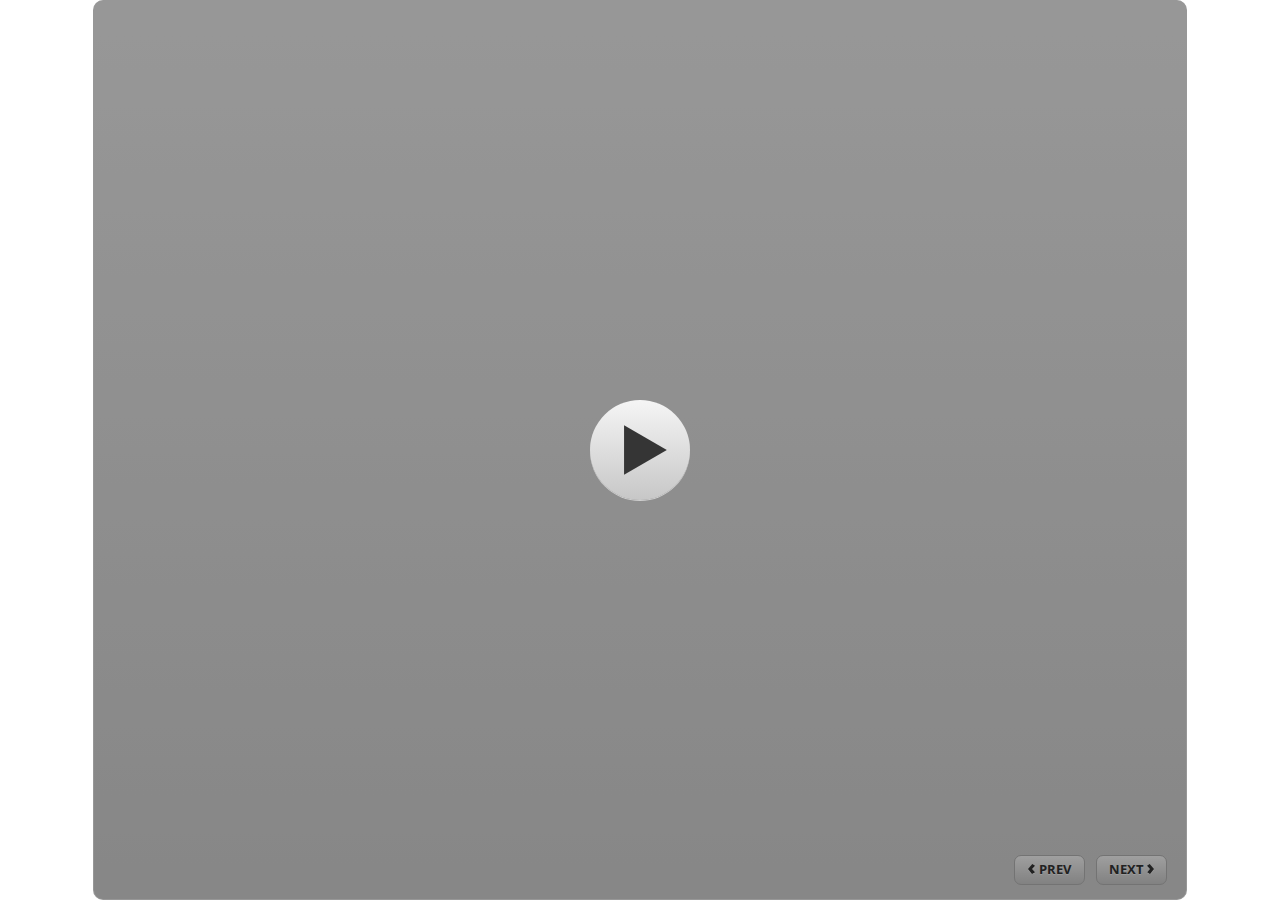
<file: index.html>
<!DOCTYPE html>
<html lang="en-US">
<head>
  <meta charset="utf-8">
  <!-- Created using Storyline 3 - http://www.articulate.com  -->
  <!-- version: 3.11.23355.0 -->
  <title>Pembelajaran Modifikasi Permainan Bola Basket</title>
  <meta http-equiv="x-ua-compatible" content="IE=edge" />
  <meta name="viewport" content="width=device-width, initial-scale=1.0, user-scalable=no, shrink-to-fit=no, minimal-ui" />
  <meta name="apple-mobile-web-app-capable" content="yes" />
  <style>
    html, body { height: 100%; padding: 0; margin: 0 }
    #app { height: 100%; width: 100%; }
  </style>
  
  <script>window.THREE = { };</script>
</head>
<body style="background: #FFFFFF" class="cs-HTML theme-classic">
  <!-- 360 -->
  <script>!function(e){function n(e,i){return e.test(i)}function i(e){var i=e||navigator.userAgent,o=i.split("[FBAN");if(void 0!==o[1]&&(i=o[0]),this.apple={phone:n(t,i),ipod:n(d,i),tablet:!n(t,i)&&n(s,i),device:n(t,i)||n(d,i)||n(s,i)},this.amazon={phone:n(h,i),tablet:!n(h,i)&&n(a,i),device:n(h,i)||n(a,i)},this.android={phone:n(h,i)||n(b,i),tablet:!n(h,i)&&!n(b,i)&&(n(a,i)||n(r,i)),device:n(h,i)||n(a,i)||n(b,i)||n(r,i)},this.windows={phone:n(l,i),tablet:n(p,i),device:n(l,i)||n(p,i)},this.other={blackberry:n(f,i),blackberry10:n(u,i),opera:n(c,i),firefox:n(A,i),chrome:n(w,i),device:n(f,i)||n(u,i)||n(c,i)||n(A,i)||n(w,i)},this.seven_inch=n(v,i),this.any=this.apple.device||this.android.device||this.windows.device||this.other.device||this.seven_inch,this.phone=this.apple.phone||this.android.phone||this.windows.phone,this.tablet=this.apple.tablet||this.android.tablet||this.windows.tablet,"undefined"==typeof window)return this}function o(){var e=new i;return e.Class=i,e}var t=/iPhone/i,d=/iPod/i,s=/iPad/i,b=/(?=.*\bAndroid\b)(?=.*\bMobile\b)/i,r=/Android/i,h=/(?=.*\bAndroid\b)(?=.*\bSD4930UR\b)/i,a=/(?=.*\bAndroid\b)(?=.*\b(?:KFOT|KFTT|KFJWI|KFJWA|KFSOWI|KFTHWI|KFTHWA|KFAPWI|KFAPWA|KFARWI|KFASWI|KFSAWI|KFSAWA)\b)/i,l=/IEMobile/i,p=/(?=.*\bWindows\b)(?=.*\bARM\b)/i,f=/BlackBerry/i,u=/BB10/i,c=/Opera Mini/i,w=/(CriOS|Chrome)(?=.*\bMobile\b)/i,A=/(?=.*\bFirefox\b)(?=.*\bMobile\b)/i,v=new RegExp("(?:Nexus 7|BNTV250|Kindle Fire|Silk|GT-P1000)","i");"undefined"!=typeof module&&module.exports&&"undefined"==typeof window?module.exports=i:"undefined"!=typeof module&&module.exports&&"undefined"!=typeof window?module.exports=o():"function"==typeof define&&define.amd?define("isMobile",[],e.isMobile=o()):e.isMobile=o()}(this);
    window.isMobile.apple.tablet = window.isMobile.apple.tablet ||
      (navigator.platform === 'MacIntel' && navigator.maxTouchPoints > 1);
    window.isMobile.apple.device = window.isMobile.apple.device || window.isMobile.apple.tablet;
    window.isMobile.tablet = window.isMobile.tablet || window.isMobile.apple.tablet;
    window.isMobile.any = window.isMobile.any || window.isMobile.apple.tablet;
  </script>

  <div id="focus-sink" aria-hidden="true" tabIndex="-1"></div>

  <div id="preso"></div>
  <script>
    window.DS = {};
    window.globals = {
      DATA_PATH_BASE: '',
      HAS_FRAME: true,
      HAS_SLIDE: true,

      lmsPresent: false,
      tinCanPresent: false,
      cmi5Present: false,
      aoSupport: false,
      scale: 'show all',
      captureRc: false,
      browserSize: 'optimal',
      bgColor: '#FFFFFF',
      features: '',
      themeName: 'classic',
      preloaderColor: '#FFFFFF',
      suppressAnalytics: false,
      productChannel: 'perpetual',
      publishSource: 'storyline',
      aid: '',
      cid: 'd4aa8393-c74a-4fec-aa76-dfd77280f601',
      playerVersion: '3.11.23355.0',
      maxIosVideoElements: 5,

      
      parseParams: function(qs) {
        if (window.globals.parsedParams != null) {
          return window.globals.parsedParams;
        }
        qs = (qs || window.location.search.substr(1)).split('+').join(' ');
        var params = {},
            tokens,
            re = /[?&]?([^=]+)=([^&]*)/g;

        while (tokens = re.exec(qs)) {
          params[decodeURIComponent(tokens[1]).trim()] =
            decodeURIComponent(tokens[2]).trim();
        }
        window.globals.parsedParams = params;
        return params;
      }

    };

    (function() {

      var classTypes = [ 'desktop', 'mobile', 'phone', 'tablet' ];

      var addDeviceClasses = function(prefix, testObj) {
        var curr, i;
        for (i = 0; i < classTypes.length; i++) {
          curr = classTypes[i];
          if (testObj[curr]) {
            document.body.classList.add(prefix + curr);
          }
        }
      };

      var params = window.globals.parseParams(),
          isDevicePreview = params.devicepreview === '1',
          isPhoneOverride = params.deviceType === 'phone' || (isDevicePreview && params.phone == '1'),
          isTabletOverride = (params.deviceType === 'tablet' || isDevicePreview) && !isPhoneOverride,
          isMobileOverride = isPhoneOverride || isTabletOverride;

      var deviceView = {
        desktop: !window.isMobile.any && !isMobileOverride,
        mobile: window.isMobile.any || isMobileOverride,
        phone: isPhoneOverride || (window.isMobile.phone && !isTabletOverride),
        tablet: isTabletOverride || window.isMobile.tablet
      };

      window.globals.deviceView = deviceView;
      window.isMobile.desktop = !window.isMobile.any;
      window.isMobile.mobile = window.isMobile.any;

      addDeviceClasses('view-', deviceView);

    })();
  </script>
  
  <script src='story_content/user.js' type=text/javascript></script>
  <div class="slide-loader"></div>

  <script type="text/javascript">
    if (window.globals.deviceView.isMobile) { var doc = document, loader = doc.body.querySelector('.slide-loader'); [ 1, 2, 3 ].forEach(function(n) { var d = doc.createElement('div'); d.style.backgroundColor = window.globals.preloaderColor; d.classList.add('mobile-loader-dot'); d.classList.add('dot' + n); loader.appendChild(d); }); }
  </script>

  <div class="mobile-load-title-overlay" style="display: none">
    <div class="mobile-load-title">Pembelajaran Modifikasi Permainan Bola Basket</div>
  </div>

  <div class="mobile-chrome-warning"></div>

  <script>
    
    if (window.autoSpider && window.vInterfaceObject) {
      document.querySelector('.mobile-load-title-overlay').style.display = 'none';
    }
  </script>

  

  <link rel="stylesheet" href="html5/data/css/output.min.css" data-noprefix />
</body>
<script src="html5/lib/scripts/ds-bootstrap.min.js"></script>
</html>
</file>
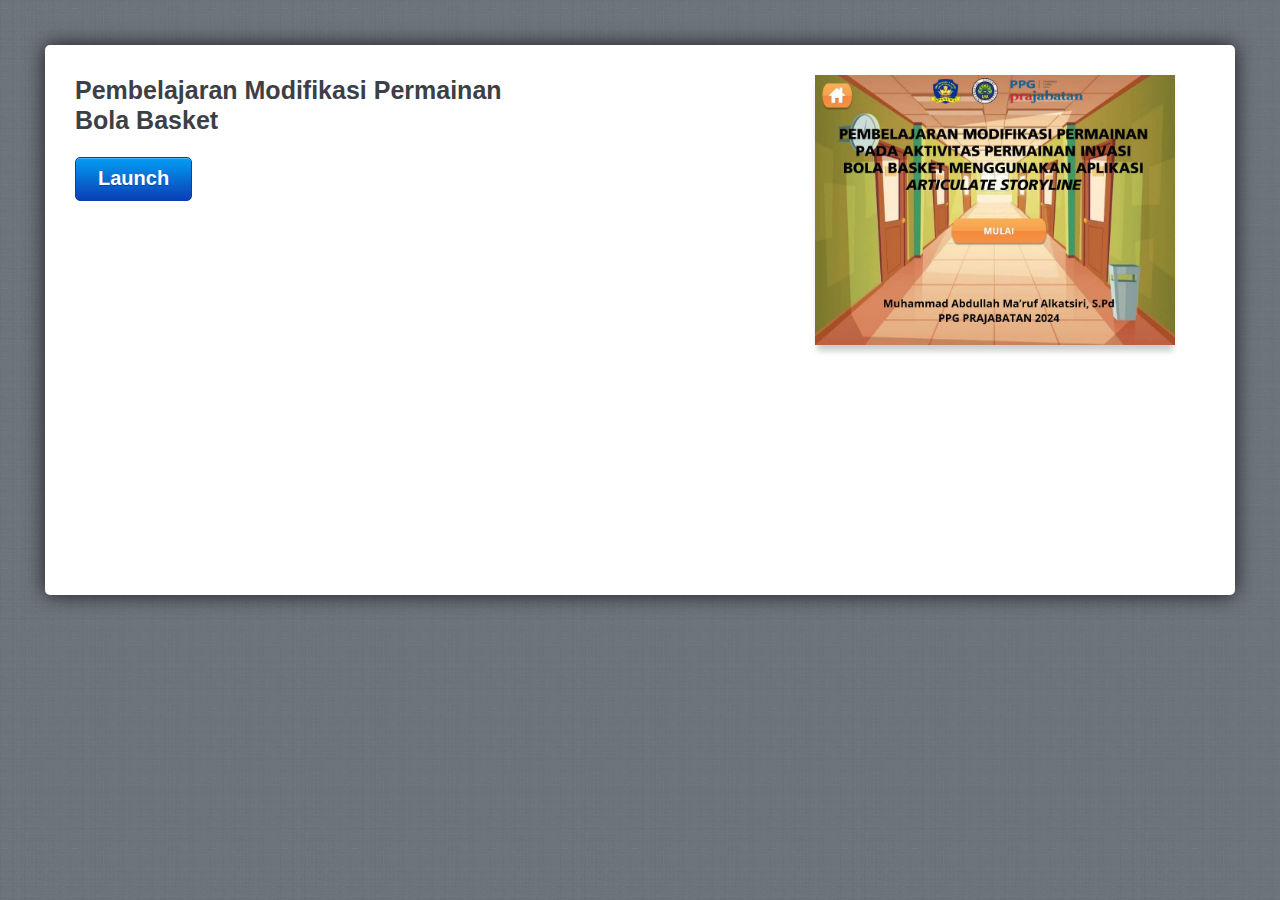
<file: amplaunch.html>
<!DOCTYPE html PUBLIC "-//W3C//DTD XHTML 1.0 Transitional//EN" "http://www.w3.org/TR/xhtml1/DTD/xhtml1-transitional.dtd">
<html xmlns="http://www.w3.org/1999/xhtml" xml:lang="en" lang="en">
<head>
	<title>Pembelajaran Modifikasi Permainan Bola Basket</title>
	
	 <script>
		var g_strLink;
	
		function buildLaunchLink()
		{
			var g_strProjectId = "6OknRd6AwN6";
			var strHash = document.location.hash;
			document.location.hash = "";

			var strPath = window.location.protocol + "//" + window.location.host;
			var arrPath = window.location.pathname.split("/");

			arrPath.length = arrPath.length - 1;
			strPath += arrPath.join("/");
			strPath = strPath.replace(/ /g, "%20");

			g_strLink = "path=" + strPath;
			g_strLink += "&projectid=" + g_strProjectId;
			
			var strQuery = strHash.substr(1);
			g_strLink += "&" + decodeURIComponent(strQuery);
			g_strLink = escape(g_strLink);
		}
		
		function isAndroid()
		{
			return (navigator.userAgent.indexOf("Android") > -1);
		}
		
		function isIOS()
		{
			return (navigator.userAgent.indexOf("AppleWebKit/") > -1 && navigator.userAgent.indexOf("Mobile/") > -1);
		}

		function UpdateLaunchUrl()
		{
			var strLink = (isAndroid()) ? "intent://?" + g_strLink + "#Intent;scheme=artmobileplayer;package=air.com.articulate.articulatemobileplayer;end" :
										 "artmobileplayer://?" + g_strLink;
										
			var linkTarget = document.getElementById('launch');
			linkTarget.href = strLink;
			
			if (isAndroid())
			{
				window.location = strLink;
			}
		}
		
		function writeMeta()
		{
			var meta = document.createElement('meta');
			meta.name = "apple-itunes-app";
			meta.content = "app-id=505546381, app-argument=artmobileplayer://?" + g_strLink;
			document.getElementsByTagName('head')[0].appendChild(meta);
		}
		
		buildLaunchLink();
		writeMeta();

	 </script>

	<!-- META -->
	<meta http-equiv="content-type" content="text/html; charset=utf-8">
	<meta name="viewport" content="width=device-width, initial-scale=1.0, maximum-scale=1.0, user-scalable=0">

	<style>
		html,body,div,h1,p,a{margin:0;padding:0;border:0;font-weight:inherit;font-style:inherit;font-size:100%;font-family:inherit;vertical-align:baseline}
		a img{border:0; width: 290px}
		body{font-family:Helvetica,Arial,Verdana,sans-serif;line-height:1.5;color:#434750;background:#737d85;position:relative;font-size:75%}
		h1{font-size:3em;line-height:1;margin-bottom:.5em;font-weight:400;color:#434750}
		a,a:focus,a:hover{color:#434750;text-decoration:none;outline:0}
		.button{float:left;font-size:14px;font-weight:700;color:#fff;text-shadow:0 -1px 0 rgba(0,0,0,.75);padding:5px 22px 0;height:25px;border:1px solid #010101;-webkit-box-shadow:0 1px 0 rgba(255,255,255,.12),inset 0 1px 0 rgba(255,255,255,.25);-webkit-border-radius:5px;background:-webkit-gradient(linear,left top,left bottom,from(#5d636b),to(#25272a),color-stop(.5,#494e54),color-stop(.51,#35393d))}
		body.launch{background:url(mobile/linen_background.jpg) repeat}
		div.container{background:#fff;height:490px;margin:45px;padding:30px;-webkit-border-radius:5px;-webkit-box-shadow:0 0 20px rgba(0,0,0,.75)}
		div.screenshot{float:right;width:390px;padding-left:20px;padding-bottom:10px}
		div.screenshot img{-webkit-box-shadow:0 8px 6px -2px rgba(0,0,0,.2); width: 360px;}
		div.container div.launch_meta{float:left;width:450px}
		div.container h1{color:#3c4046;font-weight:700;font-size:25px;line-height:1.2em;font-family:'Helvetica Neue',Helvetica,Arial}
		div.container p{font-size:16px;line-height:1.4em;font-family:'Helvetica Neue',Helvetica,Arial;margin:0 0 1.4em}
		div.container a.button{font-size:20px;color:#fff;background:#0272ed;text-shadow:0 1px 0 rgba(11,62,180,1);padding:5px 22px 12px;border:1px solid #0b3eb4;-webkit-box-shadow:0 1px 0 rgba(255,255,255,.12),inset 0 1px 0 rgba(255,255,255,.25);-webkit-border-radius:5px;background:-webkit-gradient(linear,left top,left bottom,from(#039ef4),to(#0b3eb4))}
		div.mobile_app{background:url(mobile/mobile_icon.png) no-repeat;padding-left:148px;padding-top:20px}
		div.mobile_app h1{margin:0;line-height:1.4em}
		div.mobile_app a{color:#027fef;text-decoration:underline}
		div.container a.app_store{width:172px;height:54px;text-indent:-9000px;display:block;background:url(mobile/app_store.png)}
		@media only screen and (max-device-width:1024px) and (orientation:portrait){
			div.container{height:750px}
			div.screenshot{width:290px}
			div.screenshot img{width:290px}
			div.container div.launch_meta{float:left;width:300px}
			div.mobile_app h1{font-size:24px}
		}
		a.install { display:inline-block; overflow:hidden; background:url(http://linkmaker.itunes.apple.com/images/badges/en-us/badge_appstore-lrg.svg) no-repeat; width:165px; height:40px; position: relative; bottom: 120px; float:right; padding-right:50px;}

	</style>
</head>
	
<body class="launch" onload="UpdateLaunchUrl()">

	<div class="wrap">
	
		<div class="container">
			<div class="launch_meta">
				<h1>Pembelajaran Modifikasi Permainan Bola Basket</h1>
				<p></p>
				<a id="launch" href="#" class="button" target="_top">Launch</a>
			</div>
			<div class="screenshot">
				<img src="story_content/thumbnail.jpg"  />
			</div>
		</div>
		<script>
			if (isIOS())
			{
				document.write("<a class='install' href='https://geo.itunes.apple.com/us/app/articulate-mobile-player/id505546381?mt=8' ></a>");
			}
		</script>
	</div>
</body>

</html>
</file>
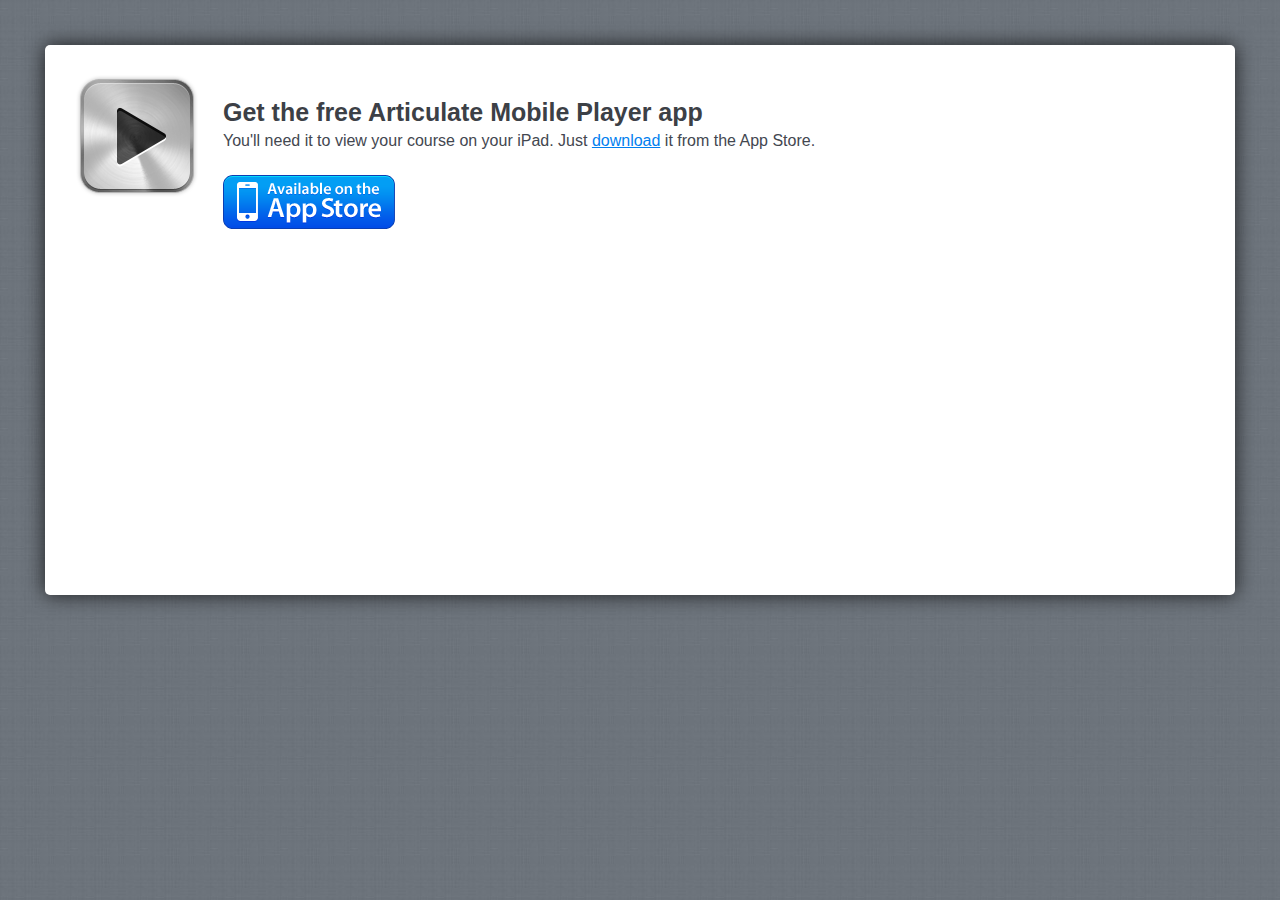
<file: mobile/mobileinstall.html>
<!DOCTYPE html PUBLIC "-//W3C//DTD XHTML 1.0 Transitional//EN" "http://www.w3.org/TR/xhtml1/DTD/xhtml1-transitional.dtd">
<html xmlns="http://www.w3.org/1999/xhtml" xml:lang="en" lang="en">
<head>
	<title>Pembelajaran Modifikasi Permainan Bola Basket</title>
			
	<!-- META -->
	<meta http-equiv="content-type" content="text/html; charset=utf-8">
	<meta name="viewport" content="width=device-width; initial-scale=1.0; maximum-scale=1.0; user-scalable=0;">

	<style>
		html,body,div,h1,p,a{margin:0;padding:0;border:0;font-weight:inherit;font-style:inherit;font-size:100%;font-family:inherit;vertical-align:baseline}
		a img{border:0; width 290}
		body{font-family:Helvetica,Arial,Verdana,sans-serif;line-height:1.5;color:#434750;background:#737d85;position:relative;font-size:75%}
		h1{font-size:3em;line-height:1;margin-bottom:.5em;font-weight:400;color:#434750}
		a,a:focus,a:hover{color:#434750;text-decoration:none;outline:0}
		.button{float:left;font-size:14px;font-weight:700;color:#fff;text-shadow:0 -1px 0 rgba(0,0,0,.75);padding:5px 22px 0;height:25px;border:1px solid #010101;-webkit-box-shadow:0 1px 0 rgba(255,255,255,.12),inset 0 1px 0 rgba(255,255,255,.25);-webkit-border-radius:5px;background:-webkit-gradient(linear,left top,left bottom,from(#5d636b),to(#25272a),color-stop(.5,#494e54),color-stop(.51,#35393d))}
		body.launch{background:url(linen_background.jpg) repeat}
		div.container{background:#fff;height:490px;margin:45px;padding:30px;-webkit-border-radius:5px;-webkit-box-shadow:0 0 20px rgba(0,0,0,.75)}
		div.screenshot{float:right;width:390px;padding-left:20px;padding-bottom:10px}
		div.screenshot img{-webkit-box-shadow:0 8px 6px -2px rgba(0,0,0,.2); width: 360px;}
		div.container div.launch_meta{float:left;width:450px}
		div.container h1{color:#3c4046;font-weight:700;font-size:25px;line-height:1.2em;font-family:'Helvetica Neue',Helvetica,Arial}
		div.container p{font-size:16px;line-height:1.4em;font-family:'Helvetica Neue',Helvetica,Arial;margin:0 0 1.4em}
		div.container a.button{font-size:20px;color:#fff;background:#0272ed;text-shadow:0 1px 0 rgba(11,62,180,1);padding:5px 22px 12px;border:1px solid #0b3eb4;-webkit-box-shadow:0 1px 0 rgba(255,255,255,.12),inset 0 1px 0 rgba(255,255,255,.25);-webkit-border-radius:5px;background:-webkit-gradient(linear,left top,left bottom,from(#039ef4),to(#0b3eb4))}
		div.mobile_app{padding-left:148px;padding-top:20px}
		div.mobile_app h1{margin:0;line-height:1.4em}
		div.mobile_app a{color:#027fef;text-decoration:underline}
		div.container a.app_store{width:172px;height:54px;text-indent:-9000px;display:block;background:url(app_store.png)}
		@media only screen and (max-device-width:1024px) and (orientation:portrait){
			div.container{height:750px}
			div.screenshot{width:290px}
			div.screenshot img{width:290px}
			div.container div.launch_meta{float:left;width:300px}
			div.mobile_app h1{font-size:24px}
		}

	</style>
	<script>
		var g_strHash = document.location.hash;
		document.location.hash = "";
		
		function InstallApp()
		{
			setTimeout(RedirectLaunchPage, 50);
			
			var strAppUrl = "itms-apps://itunes.apple.com/us/app/articulate-mobile-player/id505546381?ls=1&mt=8";
			
			document.location = strAppUrl;
			
			return false;
		}
		
		function RedirectLaunchPage()
		{
			document.location = "../amplaunch.html" + g_strHash;
		}
	</script>
	
</head>

<body class="launch">

	<div class="wrap">
		<div class="container">
			<a href="#" onclick="return InstallApp()"><img style="position:absolute;" src="mobile_icon.png"></img></a>
			<div class="mobile_app">
				<h1>Get the free Articulate Mobile Player app</h1>
				<p>You'll need it to view your course on your iPad. Just <a href="#" onclick="return InstallApp()" title="Download the Articulate Mobile Player app">download</a> it from the App Store.</p>
				<a href="#" onclick="return InstallApp()" class="app_store">Available on the App Store</a>
			</div>
		</div>
	</div>
</body>

</html>
</file>
<file: html5/data/css/output.min.css>
@font-face {
  font-family: 'Open SansBold CharsBold28644F26';
  src: url('[data-uri]');
  font-style: normal;
  font-weight: normal;
}
@font-face {
  font-family: 'Open Sans Charset1_ 5uH1CFFD8B5';
  src: url('[data-uri]');
  font-style: normal;
  font-weight: normal;
}
@font-face {
  font-family: 'Articulate ExtrabolBoldAC2E7736';
  src: url('[data-uri]');
  font-style: normal;
  font-weight: normal;
}
@font-face {
  font-family: 'Articulate ExtrabItalic02C0E83C';
  src: url('[data-uri]');
  font-style: normal;
  font-weight: normal;
}
@font-face {
  font-family: 'Articulate Extrabolbold38A47FBE';
  src: url('[data-uri]');
  font-style: normal;
  font-weight: normal;
}
@font-face {
  font-family: 'Times New Roman Charset563D658F';
  src: url('[data-uri]');
  font-style: normal;
  font-weight: normal;
}
@font-face {
  font-family: 'Open Sans ExtraboldBold34DA8EF1';
  src: url('[data-uri]');
  font-style: normal;
  font-weight: normal;
}
@font-face {
  font-family: 'Times New RomanBoldBoldD6D83904';
  src: url('[data-uri]');
  font-style: normal;
  font-weight: normal;
}
@font-face {
  font-family: 'Times New RomanItItalic3F483FDE';
  src: url('[data-uri]');
  font-style: normal;
  font-weight: normal;
}
@font-face {
  font-family: 'Open Sans Charset0_v9TY33EDE6F2';
  src: url('[data-uri]');
  font-style: normal;
  font-weight: normal;
}
.cs-pxabnsnfns00000000001 .cs-infopanel  {
  box-shadow: 0 1px 0 rgba(184, 184, 184, 1);
  background: rgba(255, 255, 255, 1);
}
.cs-pxabnsnfns00000000001 .cs-infopanel .cs-link {
  color: rgba(124, 34, 128, 1);
}
.cs-pxabnsnfns00000000001 .cs-infopanel .cs-link:hover {
  color: rgba(0, 0, 238, 1);
}
.cs-pxabnsnfns00000000001 .cs-infopanel .cs-name {
  color: rgba(68, 68, 68, 1);
}
.cs-pxabnsnfns00000000001 .cs-infopanel .cs-title {
  color: rgba(153, 153, 153, 1);
}
.cs-pxabnsnfns00000000001 .cs-infopanelpopup  {
  box-shadow: 0 1px 0 rgba(184, 184, 184, 1);
  background: linear-gradient(180deg, rgba(233, 233, 233, 1) 0%, rgba(207, 207, 207, 1) 100%);
}
.cs-pxabnsnfns00000000001 .cs-infopanelpopup .cs-link {
  color: rgba(124, 34, 128, 1);
}
.cs-pxabnsnfns00000000001 .cs-infopanelpopup .cs-link:hover {
  color: rgba(0, 0, 238, 1);
}
.cs-pxabnsnfns00000000001 .cs-infopanelpopup .cs-name {
  color: rgba(68, 68, 68, 1);
}
.cs-pxabnsnfns00000000001 .cs-infopanelpopup .cs-bio {
  color: rgba(153, 153, 153, 1);
}
.cs-pxabnsnfns00000000001 .cs-timer  {
  color: rgba(85, 85, 85, 1);
}
.cs-pxabnsnfns00000000001 .cs-duration stop:first-child {
  stop-color: rgba(0, 215, 255, 1);
}
.cs-pxabnsnfns00000000001 .cs-duration stop:last-child {
  stop-color: rgba(0, 171, 255, 1);
}
.cs-pxabnsnfns00000000001 .cs-elapsed stop:first-child {
  stop-color: rgba(254, 227, 71, 1);
}
.cs-pxabnsnfns00000000001 .cs-elapsed stop:last-child {
  stop-color: rgba(252, 204, 42, 1);
}
.cs-pxabnsnfns00000000001 .cs-timer .cs-pie .cs-innerstroke {
  stroke: rgba(199, 199, 199, 1);
}
.cs-pxabnsnfns00000000001 .cs-timer .cs-pie .cs-innerborder {
  stroke: rgba(255, 255, 255, 1);
}
.cs-pxabnsnfns00000000001 .cs-window  {
  box-shadow: 0 8px 5px rgba(0, 0, 0, 0.2);
  border-color: rgba(234, 234, 234, 1);
  background: rgba(243, 243, 243, 1);
  color: rgba(85, 85, 85, 1);
}
.cs-pxabnsnfns00000000001 .cs-window .cs-diva {
  border-color: rgba(247, 247, 247, 1);
}
.cs-pxabnsnfns00000000001 .cs-window .cs-divb {
  border-color: rgba(211, 211, 211, 1);
}
.cs-pxabnsnfns00000000001 .cs-editor .cs-editor-slide {
  color: rgba(85, 85, 85, 1);
}
.cs-pxabnsnfns00000000001 .cs-editor .cs-editor-html {
  color: rgba(68, 68, 68, 1);
}
.cs-pxabnsnfns00000000001 .cs-editor .cs-editor-button {
  text-shadow: 0 1px 0 rgba(240, 240, 240, 1);
  color: rgba(53, 53, 53, 1);
  border-color: rgba(177, 177, 177, 1);
  background: linear-gradient(180deg, rgba(245, 245, 245, 1) 0%, rgba(199, 199, 199, 1) 100%);
}
.cs-pxabnsnfns00000000001 .cs-editor .cs-editor-button:hover {
  background: linear-gradient(180deg, rgba(242, 242, 242, 1) 0%, rgba(175, 175, 175, 1) 100%);
}
.cs-pxabnsnfns00000000001 .cs-editor .cs-editor-button:active {
  background: linear-gradient(180deg, rgba(199, 199, 199, 1) 0%, rgba(244, 244, 244, 1) 100%);
}
.cs-pxabnsnfns00000000001 .cs-listitem  {
  color: rgba(53, 53, 53, 1);
  border-color: rgba(223, 223, 223, 1);
}
.cs-pxabnsnfns00000000001 .cs-listitem.cs-viewed {
  color: rgba(144, 144, 144, 1);
}
.cs-pxabnsnfns00000000001 .cs-listitem.cs-selected {
  color: rgba(53, 53, 53, 1);
  background: rgba(192, 226, 241, 1);
}
.cs-pxabnsnfns00000000001 .cs-listitem.cs-selected:hover {
  background: rgba(192, 226, 241, 1);
}
.cs-pxabnsnfns00000000001 .cs-listitem.cs-selected.hover {
  background: rgba(192, 226, 241, 1);
}
.cs-pxabnsnfns00000000001 .cs-listitem.cs-selected:focus {
  background: rgba(192, 226, 241, 1);
}
.cs-pxabnsnfns00000000001 .cs-listitem .cs-icon-carrot {
  fill: rgba(53, 53, 53, 1);
}
.cs-pxabnsnfns00000000001 .cs-listitem .cs-icon-carrot .cs-shadow {
  fill: rgba(255, 255, 255, 1);
}
.cs-pxabnsnfns00000000001 .cs-listitem:hover {
  background: rgba(230, 230, 230, 1);
}
.cs-pxabnsnfns00000000001 .cs-listitem.hover {
  background: rgba(230, 230, 230, 1);
}
.cs-pxabnsnfns00000000001 .cs-listitem:focus {
  background: rgba(230, 230, 230, 1);
}
.cs-pxabnsnfns00000000001 .cs-glossary  {
  color: rgba(53, 53, 53, 1);
}
.cs-pxabnsnfns00000000001 .cs-glossary .cs-scrolling-panel {
  background: rgba(231, 231, 231, 1);
}
.cs-pxabnsnfns00000000001 .cs-glossary .cs-term.cs-selected .cs-choice-list-trigger {
  color: rgba(53, 53, 53, 1);
  background: rgba(192, 226, 241, 1);
}
.cs-pxabnsnfns00000000001 .cs-glossary .cs-term.cs-selected .cs-choice-list-trigger:focus {
  color: rgba(53, 53, 53, 1);
  background: rgba(192, 226, 241, 1);
}
.cs-pxabnsnfns00000000001 .cs-glossary .cs-term:hover .cs-choice-list-trigger {
  background: rgba(230, 230, 230, 1);
}
.cs-pxabnsnfns00000000001 .cs-glossary .cs-term.hover .cs-choice-list-trigger {
  background: rgba(230, 230, 230, 1);
}
.cs-pxabnsnfns00000000001 .cs-glossary .cs-term .cs-choice-list-trigger:focus {
  background: rgba(230, 230, 230, 1);
}
.cs-pxabnsnfns00000000001 .cs-glossary .cs-diva {
  border-color: rgba(226, 226, 226, 1);
}
.cs-pxabnsnfns00000000001 .cs-glossary .cs-divb {
  border-color: rgba(226, 226, 226, 1);
}
.cs-pxabnsnfns00000000001 .cs-glossary .cs-divc {
  border-color: rgba(250, 250, 250, 1);
}
.cs-pxabnsnfns00000000001 .cs-glossary .cs-heading {
  color: rgba(68, 68, 68, 1);
}
.cs-pxabnsnfns00000000001 .cs-resource .cs-separator {
  border-color: rgba(224, 224, 224, 1);
}
.cs-pxabnsnfns00000000001 .cs-outline  {
  color: rgba(68, 68, 68, 1);
}
.cs-pxabnsnfns00000000001 .cs-outline .cs-diva {
  border-color: rgba(198, 198, 198, 1);
}
.cs-pxabnsnfns00000000001 .cs-outline .cs-divb {
  border-color: rgba(249, 249, 249, 1);
}
.cs-pxabnsnfns00000000001 .cs-outline .cs-divc {
  border-color: rgba(225, 225, 225, 1);
}
.cs-pxabnsnfns00000000001 .cs-outline .cs-search-filter:hover {
  color: rgba(0, 0, 238, 1);
}
.cs-pxabnsnfns00000000001 .cs-outline .cs-search-filter.hover {
  color: rgba(0, 0, 238, 1);
}
.cs-pxabnsnfns00000000001 .cs-transcript  {
  color: rgba(68, 68, 68, 1);
}
.cs-pxabnsnfns00000000001 .cs-transcript .cs-div {
  border-color: rgba(225, 225, 225, 1);
}
.cs-pxabnsnfns00000000001 .cs-tabs:not(.topmenu-item) {
  color: rgba(85, 85, 85, 1);
}
.cs-pxabnsnfns00000000001 .cs-tabs .cs-inner-button:not(.topmenu-item) {
  text-shadow: 0 1px 0 rgba(240, 240, 240, 1);
}
.cs-pxabnsnfns00000000001 .cs-tabs:hover:not(.topmenu-item) {
  color: rgba(51, 51, 51, 1);
}
.cs-pxabnsnfns00000000001 .cs-tabs.cs-selected {
  background: rgba(243, 243, 243, 1);
  color: rgba(51, 51, 51, 1);
}
.cs-pxabnsnfns00000000001 .cs-seekcontrol  {
  background: linear-gradient(180deg, rgba(245, 245, 245, 1) 0%, rgba(199, 199, 199, 1) 100%);
  border-color: rgba(177, 177, 177, 1);
}
.cs-pxabnsnfns00000000001 .cs-seekcontrol .cs-button:hover .cs-icon {
  fill: rgba(85, 85, 85, 1);
}
.cs-pxabnsnfns00000000001 .cs-seekcontrol .cs-button.hover .cs-icon {
  fill: rgba(85, 85, 85, 1);
}
.cs-pxabnsnfns00000000001 .cs-seekcontrol .cs-button .cs-icon-shadow {
  fill: rgba(240, 240, 240, 1);
}
.cs-pxabnsnfns00000000001 .cs-seekcontrol .cs-button .cs-icon {
  fill: rgba(45, 45, 45, 1);
}
.cs-pxabnsnfns00000000001 .cs-seekcontrol .cs-seek .cs-fill {
  background: rgba(255, 255, 255, 1);
}
.cs-pxabnsnfns00000000001 .cs-seekcontrol .cs-seek {
  background: rgba(231, 231, 231, 1);
  border-color: rgba(184, 184, 184, 1);
}
.cs-pxabnsnfns00000000001 .cs-searchinput .cs-input {
  color: rgba(138, 138, 138, 1);
  border-color: rgba(173, 173, 173, 1);
  background: rgba(223, 223, 223, 1);
}
.cs-pxabnsnfns00000000001 .cs-searchinput .cs-input:focus {
  color: rgba(51, 51, 51, 1);
  background: rgba(250, 250, 250, 1);
}
.cs-pxabnsnfns00000000001 .cs-searchinput .cs-input:hover {
  box-shadow: inset 0 0 1px 0 rgba(107, 248, 255, 1);
}
.cs-pxabnsnfns00000000001 .cs-searchinput .cs-input.hover {
  box-shadow: inset 0 0 1px 0 rgba(107, 248, 255, 1);
}
.cs-pxabnsnfns00000000001 .cs-searchinput .cs-button .cs-icon {
  fill: rgba(138, 138, 138, 1);
}
.cs-pxabnsnfns00000000001 .cs-searchinput .cs-button:hover {
  fill: linear-gradient(180deg, rgba(245, 245, 245, 1) 0%, rgba(199, 199, 199, 1) 100%);
}
.cs-pxabnsnfns00000000001 .cs-searchinput .cs-button.hover {
  fill: linear-gradient(180deg, rgba(245, 245, 245, 1) 0%, rgba(199, 199, 199, 1) 100%);
}
.cs-pxabnsnfns00000000001 .cs-menu  {
  box-shadow: 0 1px 0 rgba(184, 184, 184, 1);
  background: rgba(243, 243, 243, 1);
}
.cs-pxabnsnfns00000000001 .cs-topmenu-item.active .cs-tab {
  background: rgba(243, 243, 243, 1);
}
.cs-pxabnsnfns00000000001 .cs-logo  {
  box-shadow: 0 1px 0 rgba(184, 184, 184, 1);
  background: rgba(255, 255, 255, 1);
}
.cs-pxabnsnfns00000000001 .cs-checkbox  {
  color: rgba(68, 68, 68, 1);
}
.cs-pxabnsnfns00000000001 .cs-checkbox:hover {
  border-color: rgba(107, 248, 255, 1);
}
.cs-pxabnsnfns00000000001 .cs-checkbox.hover {
  border-color: rgba(107, 248, 255, 1);
}
.cs-pxabnsnfns00000000001 .cs-checkbox .cs-box {
  color: rgba(255, 255, 255, 1);
  border-color: rgba(184, 184, 184, 1);
}
.cs-pxabnsnfns00000000001 .cs-checkbox .cs-box:checked::after {
  color: rgba(51, 204, 0, 1);
}
.cs-pxabnsnfns00000000001 .cs-button  {
  text-shadow: 0 1px 0 rgba(240, 240, 240, 1);
  color: rgba(53, 53, 53, 1);
  border-color: rgba(177, 177, 177, 1);
  background: linear-gradient(180deg, rgba(245, 245, 245, 1) 0%, rgba(199, 199, 199, 1) 100%);
  box-shadow: 0 1px 0 rgba(207, 207, 207, 1);
}
.cs-pxabnsnfns00000000001 .cs-button .cs-icon {
  fill: rgba(53, 53, 53, 1);
}
.cs-pxabnsnfns00000000001 .cs-button .cs-icon-shadow {
  fill: rgba(240, 240, 240, 1);
}
.cs-pxabnsnfns00000000001 .cs-button:hover {
  background: linear-gradient(180deg, rgba(242, 242, 242, 1) 0%, rgba(175, 175, 175, 1) 100%);
}
.cs-pxabnsnfns00000000001 .cs-button.hover {
  background: linear-gradient(180deg, rgba(242, 242, 242, 1) 0%, rgba(175, 175, 175, 1) 100%);
}
.cs-pxabnsnfns00000000001 .cs-button:active {
  background: linear-gradient(180deg, rgba(199, 199, 199, 1) 0%, rgba(244, 244, 244, 1) 100%);
}
.cs-pxabnsnfns00000000001 .cs-button.cs-disabled:hover {
  background: linear-gradient(180deg, rgba(245, 245, 245, 1) 0%, rgba(199, 199, 199, 1) 100%);
}
.cs-pxabnsnfns00000000001 .cs-button.cs-disabled.hover {
  background: linear-gradient(180deg, rgba(245, 245, 245, 1) 0%, rgba(199, 199, 199, 1) 100%);
}
.cs-pxabnsnfns00000000001 .cs-button.cs-disabled:active {
  background: linear-gradient(180deg, rgba(245, 245, 245, 1) 0%, rgba(199, 199, 199, 1) 100%);
}
.cs-pxabnsnfns00000000001 .cs-button.cs-volume:hover {
  background: linear-gradient(180deg, rgba(245, 245, 245, 1) 0%, rgba(199, 199, 199, 1) 100%);
}
.cs-pxabnsnfns00000000001 .cs-button.cs-volume.hover {
  background: linear-gradient(180deg, rgba(245, 245, 245, 1) 0%, rgba(199, 199, 199, 1) 100%);
}
.cs-pxabnsnfns00000000001 .cs-button.cs-volume:active {
  background: linear-gradient(180deg, rgba(245, 245, 245, 1) 0%, rgba(199, 199, 199, 1) 100%);
}
.cs-pxabnsnfns00000000001.cs-base  {
  color: rgba(85, 85, 85, 1);
  border-color: rgba(233, 233, 233, 1);
  background: linear-gradient(180deg, rgba(233, 233, 233, 1) 0%, rgba(207, 207, 207, 1) 100%);
}
.cs-pxabnsnfns00000000001.cs-base .cs-separator .cs-diva {
  background: rgba(211, 211, 211, 1);
}
.cs-pxabnsnfns00000000001.cs-base .cs-separator .cs-divb {
  background: rgba(247, 247, 247, 1);
}
.cs-pxabnsnfns00000000001.cs-base .cs-topmenu-item.active .cs-tab {
  border-color: rgba(211, 211, 211, 1);
}
.cs-pxabnsnfns00000000001.cs-base .cs-topmenu-item.active .cs-panel {
  border-color: rgba(211, 211, 211, 1);
}
.cs-pxabnsnfns00000000001.cs-base .cs-left {
  background: linear-gradient(180deg, rgba(219, 219, 219, 1) 0%, rgba(195, 195, 195, 1) 100%);
}
.cs-pxabnsnfns00000000001.cs-base .cs-area-primary .cs-slide-container {
  background: linear-gradient(180deg, rgba(233, 233, 233, 1) 0%, rgba(207, 207, 207, 1) 100%);
}
.cs-pxabnsnfns00000000001 .cs-volume::-moz-range-thumb {
  border-color: rgba(165, 165, 165, 1);
  box-shadow: inset 0 0 1px 0 rgba(212, 212, 212, 1);
  background: rgba(200, 200, 200, 1);
}
.cs-pxabnsnfns00000000001 .cs-volume::-ms-thumb {
  border-color: rgba(165, 165, 165, 1);
  box-shadow: inset 0 0 1px 0 rgba(212, 212, 212, 1);
  background: rgba(200, 200, 200, 1);
}
.cs-pxabnsnfns00000000001 .cs-volume::-webkit-slider-thumb {
  border-color: rgba(165, 165, 165, 1);
  box-shadow: inset 0 0 1px 0 rgba(212, 212, 212, 1);
  background: rgba(200, 200, 200, 1);
}
.cs-pxabnsnfns00000000001 .cs-volume::-moz-range-track {
  border-color: rgba(242, 242, 242, 1);
  background: linear-gradient(180deg, rgba(188, 188, 188, 1) 0%, rgba(188, 188, 188, 1) 50.196%, rgba(195, 195, 195, 1) 100%);
}
.cs-pxabnsnfns00000000001 .cs-volume::-ms-track {
  border-color: rgba(242, 242, 242, 1);
  background: linear-gradient(180deg, rgba(188, 188, 188, 1) 0%, rgba(188, 188, 188, 1) 50.196%, rgba(195, 195, 195, 1) 100%);
}
.cs-pxabnsnfns00000000001 .cs-volume::-webkit-slider-runnable-track {
  border-color: rgba(242, 242, 242, 1);
  background: linear-gradient(180deg, rgba(188, 188, 188, 1) 0%, rgba(188, 188, 188, 1) 50.196%, rgba(195, 195, 195, 1) 100%);
}
body.show-focus .tab-focus-box {
  border-color: rgba(255, 255, 0, 1);
}
.skipnav {
  border-color: rgba(255, 255, 0, 1);
}
.fn-npnxnanbsnfns00000000001 {
  font-family: 'Open SansD6FFC9F9';
  -webkit-font-variant-ligatures: no-common-ligatures;
  font-variant-ligatures: no-common-ligatures;
}
.fn-pxabnsnfns00000000001 {
  font-family: 'Open SansD6FFC9F9';
  -webkit-font-variant-ligatures: no-common-ligatures;
  font-variant-ligatures: no-common-ligatures;
}
.fn-npxnabnsnfns00000000001 {
  font-family: 'Open SansD6FFC9F9';
  -webkit-font-variant-ligatures: no-common-ligatures;
  font-variant-ligatures: no-common-ligatures;
}
.fn-npnxnanbnsnfns00000000001 {
  font-family: 'Open SansD6FFC9F9';
  -webkit-font-variant-ligatures: no-common-ligatures;
  font-variant-ligatures: no-common-ligatures;
}
.fn-pxabnsnfns00000000000 {
  font-family: 'Open SansD6FFC9F9';
  -webkit-font-variant-ligatures: no-common-ligatures;
  font-variant-ligatures: no-common-ligatures;
}
@font-face {
  font-family: 'Open SansD6FFC9F9';
  src: url('[data-uri]');
  font-style: normal;
  font-weight: bold;
}
@font-face {
  font-family: 'Open SansD6FFC9F9';
  src: url('[data-uri]');
  font-style: normal;
  font-weight: normal;
}
.cs-InvalidPromptSlide .cs-6rRBPRDADUx-InvalidPromptSlide-btn0 {
  color: rgba(53, 53, 53, 1);
  border-color: rgba(177, 177, 177, 1);
  background: linear-gradient(180deg, rgba(245, 245, 245, 1) 0%, rgba(199, 199, 199, 1) 100%);
  text-shadow: 0 1px 0 rgba(240, 240, 240, 1);
}
.cs-InvalidPromptSlide .cs-6rRBPRDADUx-InvalidPromptSlide-btn0 .cs-html {
  color: rgba(68, 68, 68, 1);
}
.cs-InvalidPromptSlide .cs-6rRBPRDADUx-InvalidPromptSlide-btn0 .cs-slide {
  border-color: rgba(85, 85, 85, 1);
}
.cs-InvalidPromptSlide .cs-6rRBPRDADUx-InvalidPromptSlide-btn0:hover {
  background: linear-gradient(180deg, rgba(242, 242, 242, 1) 0%, rgba(175, 175, 175, 1) 100%);
}
.cs-InvalidPromptSlide .cs-6rRBPRDADUx-InvalidPromptSlide-btn0:active {
  background: linear-gradient(180deg, rgba(199, 199, 199, 1) 0%, rgba(244, 244, 244, 1) 100%);
}
.cs-PrintPromptSlide .cs-6rRBPRDADUx-PrintPromptSlide-btn0 {
  color: rgba(53, 53, 53, 1);
  border-color: rgba(177, 177, 177, 1);
  background: linear-gradient(180deg, rgba(245, 245, 245, 1) 0%, rgba(199, 199, 199, 1) 100%);
  text-shadow: 0 1px 0 rgba(240, 240, 240, 1);
}
.cs-PrintPromptSlide .cs-6rRBPRDADUx-PrintPromptSlide-btn0 .cs-html {
  color: rgba(68, 68, 68, 1);
}
.cs-PrintPromptSlide .cs-6rRBPRDADUx-PrintPromptSlide-btn0 .cs-slide {
  border-color: rgba(85, 85, 85, 1);
}
.cs-PrintPromptSlide .cs-6rRBPRDADUx-PrintPromptSlide-btn0:hover {
  background: linear-gradient(180deg, rgba(242, 242, 242, 1) 0%, rgba(175, 175, 175, 1) 100%);
}
.cs-PrintPromptSlide .cs-6rRBPRDADUx-PrintPromptSlide-btn0:active {
  background: linear-gradient(180deg, rgba(199, 199, 199, 1) 0%, rgba(244, 244, 244, 1) 100%);
}
.cs-ScrollPromptSlide .cs-6rRBPRDADUx-ScrollPromptSlide-btn0 {
  color: rgba(53, 53, 53, 1);
  border-color: rgba(177, 177, 177, 1);
  background: linear-gradient(180deg, rgba(245, 245, 245, 1) 0%, rgba(199, 199, 199, 1) 100%);
  text-shadow: 0 1px 0 rgba(240, 240, 240, 1);
}
.cs-ScrollPromptSlide .cs-6rRBPRDADUx-ScrollPromptSlide-btn0 .cs-html {
  color: rgba(68, 68, 68, 1);
}
.cs-ScrollPromptSlide .cs-6rRBPRDADUx-ScrollPromptSlide-btn0 .cs-slide {
  border-color: rgba(85, 85, 85, 1);
}
.cs-ScrollPromptSlide .cs-6rRBPRDADUx-ScrollPromptSlide-btn0:hover {
  background: linear-gradient(180deg, rgba(242, 242, 242, 1) 0%, rgba(175, 175, 175, 1) 100%);
}
.cs-ScrollPromptSlide .cs-6rRBPRDADUx-ScrollPromptSlide-btn0:active {
  background: linear-gradient(180deg, rgba(199, 199, 199, 1) 0%, rgba(244, 244, 244, 1) 100%);
}
.cs-TimerPromptSlide-6EDNmGEqHdd .cs-6rRBPRDADUx-TimerPromptSlide-6EDNmGEqHdd-btn0 {
  color: rgba(53, 53, 53, 1);
  border-color: rgba(177, 177, 177, 1);
  background: linear-gradient(180deg, rgba(245, 245, 245, 1) 0%, rgba(199, 199, 199, 1) 100%);
  text-shadow: 0 1px 0 rgba(240, 240, 240, 1);
}
.cs-TimerPromptSlide-6EDNmGEqHdd .cs-6rRBPRDADUx-TimerPromptSlide-6EDNmGEqHdd-btn0 .cs-html {
  color: rgba(68, 68, 68, 1);
}
.cs-TimerPromptSlide-6EDNmGEqHdd .cs-6rRBPRDADUx-TimerPromptSlide-6EDNmGEqHdd-btn0 .cs-slide {
  border-color: rgba(85, 85, 85, 1);
}
.cs-TimerPromptSlide-6EDNmGEqHdd .cs-6rRBPRDADUx-TimerPromptSlide-6EDNmGEqHdd-btn0:hover {
  background: linear-gradient(180deg, rgba(242, 242, 242, 1) 0%, rgba(175, 175, 175, 1) 100%);
}
.cs-TimerPromptSlide-6EDNmGEqHdd .cs-6rRBPRDADUx-TimerPromptSlide-6EDNmGEqHdd-btn0:active {
  background: linear-gradient(180deg, rgba(199, 199, 199, 1) 0%, rgba(244, 244, 244, 1) 100%);
}
.cs-ResumePromptSlide .cs-6rRBPRDADUx-ResumePromptSlide-btn0 {
  color: rgba(53, 53, 53, 1);
  border-color: rgba(177, 177, 177, 1);
  background: linear-gradient(180deg, rgba(245, 245, 245, 1) 0%, rgba(199, 199, 199, 1) 100%);
  text-shadow: 0 1px 0 rgba(240, 240, 240, 1);
}
.cs-ResumePromptSlide .cs-6rRBPRDADUx-ResumePromptSlide-btn0 .cs-html {
  color: rgba(68, 68, 68, 1);
}
.cs-ResumePromptSlide .cs-6rRBPRDADUx-ResumePromptSlide-btn0 .cs-slide {
  border-color: rgba(85, 85, 85, 1);
}
.cs-ResumePromptSlide .cs-6rRBPRDADUx-ResumePromptSlide-btn0:hover {
  background: linear-gradient(180deg, rgba(242, 242, 242, 1) 0%, rgba(175, 175, 175, 1) 100%);
}
.cs-ResumePromptSlide .cs-6rRBPRDADUx-ResumePromptSlide-btn0:active {
  background: linear-gradient(180deg, rgba(199, 199, 199, 1) 0%, rgba(244, 244, 244, 1) 100%);
}
.cs-ResumePromptSlide .cs-6rRBPRDADUx-ResumePromptSlide-btn1 {
  color: rgba(53, 53, 53, 1);
  border-color: rgba(177, 177, 177, 1);
  background: linear-gradient(180deg, rgba(245, 245, 245, 1) 0%, rgba(199, 199, 199, 1) 100%);
  text-shadow: 0 1px 0 rgba(240, 240, 240, 1);
}
.cs-ResumePromptSlide .cs-6rRBPRDADUx-ResumePromptSlide-btn1 .cs-html {
  color: rgba(68, 68, 68, 1);
}
.cs-ResumePromptSlide .cs-6rRBPRDADUx-ResumePromptSlide-btn1 .cs-slide {
  border-color: rgba(85, 85, 85, 1);
}
.cs-ResumePromptSlide .cs-6rRBPRDADUx-ResumePromptSlide-btn1:hover {
  background: linear-gradient(180deg, rgba(242, 242, 242, 1) 0%, rgba(175, 175, 175, 1) 100%);
}
.cs-ResumePromptSlide .cs-6rRBPRDADUx-ResumePromptSlide-btn1:active {
  background: linear-gradient(180deg, rgba(199, 199, 199, 1) 0%, rgba(244, 244, 244, 1) 100%);
}
.cs-ExternalInterfaceErrorSlide .cs-buttonOK {
  color: rgba(53, 53, 53, 1);
  border-color: rgba(177, 177, 177, 1);
  background: linear-gradient(180deg, rgba(245, 245, 245, 1) 0%, rgba(199, 199, 199, 1) 100%);
  text-shadow: 0 1px 0 rgba(240, 240, 240, 1);
}
.cs-ExternalInterfaceErrorSlide .cs-buttonOK .cs-html {
  color: rgba(68, 68, 68, 1);
}
.cs-ExternalInterfaceErrorSlide .cs-buttonOK .cs-slide {
  border-color: rgba(85, 85, 85, 1);
}
.cs-ExternalInterfaceErrorSlide .cs-buttonOK:hover {
  background: linear-gradient(180deg, rgba(242, 242, 242, 1) 0%, rgba(175, 175, 175, 1) 100%);
}
.cs-ExternalInterfaceErrorSlide .cs-buttonOK:active {
  background: linear-gradient(180deg, rgba(199, 199, 199, 1) 0%, rgba(244, 244, 244, 1) 100%);
}
</file>
